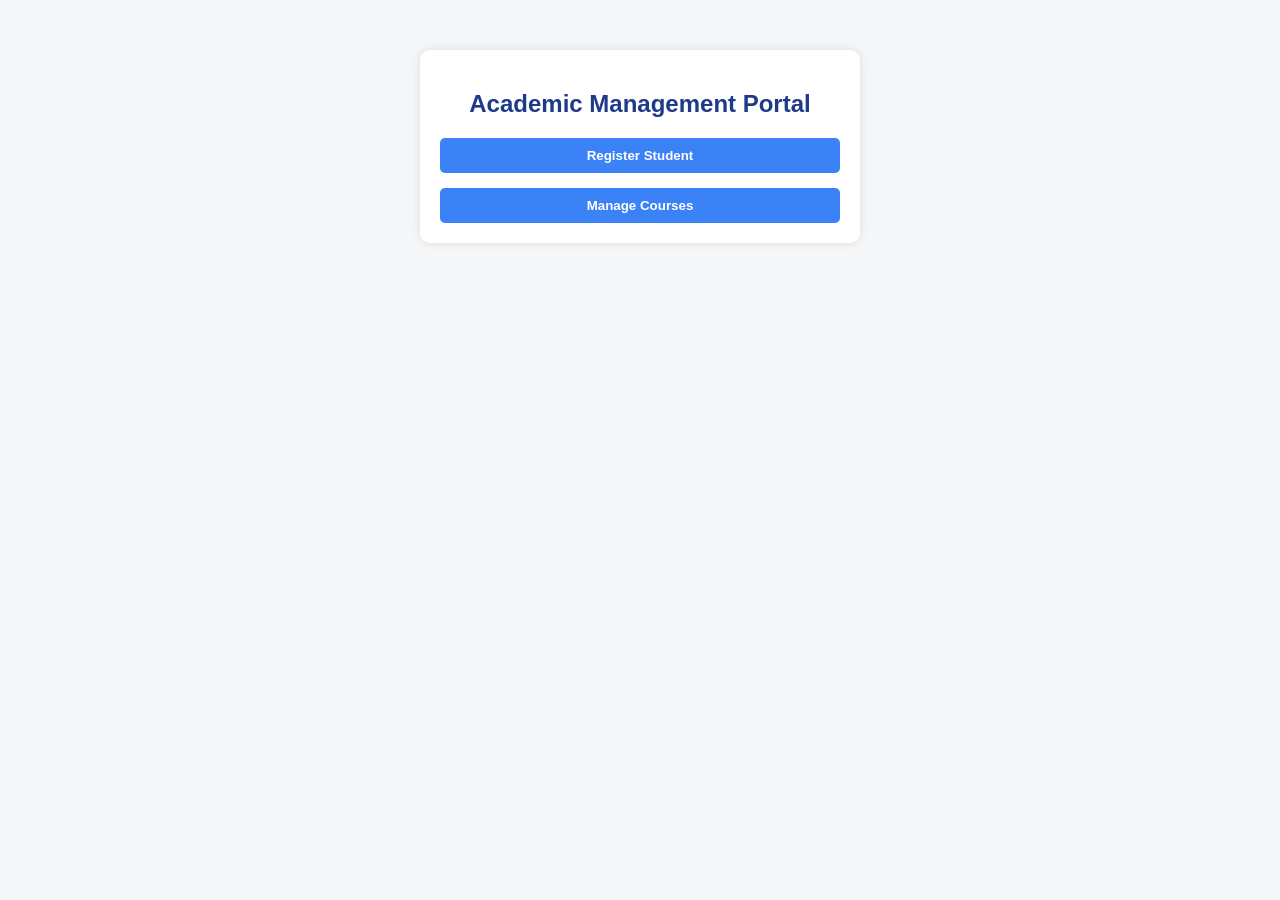
<file: Index.html>
<!DOCTYPE html>
<html>
<head>
    <title>Academic Management Portal</title>
    <link rel="stylesheet" href="Style.css">
</head>
<body>

<div class="container">
    <h2>Academic Management Portal</h2>

    <a href="Register.php"><button>Register Student</button></a>
    <a href="Courses.php"><button>Manage Courses</button></a>
</div>

</body>
</html>
</file>
<file: Style.css>
body {
    font-family: Arial, sans-serif;
    background-color: #f4f6f8;
    margin: 0;
}

.container {
    width: 400px;
    margin: 50px auto;
    background: white;
    padding: 20px;
    border-radius: 10px;
    box-shadow: 0px 0px 10px rgba(0,0,0,0.1);
}

h2 {
    text-align: center;
    color: #1e3a8a;
}

input, select {
    width: 100%;
    padding: 10px;
    margin: 8px 0;
    border: 1px solid #ccc;
    border-radius: 5px;
}

button {
    width: 100%;
    padding: 10px;
    background-color: #3b82f6;
    border: none;
    color: white;
    font-weight: bold;
    border-radius: 5px;
    cursor: pointer;
}

button:hover {
    background-color: #1e3a8a;
}

table {
    width: 90%;
    margin: 20px auto;
    border-collapse: collapse;
    background: white;
}

th, td {
    padding: 10px;
    border: 1px solid #ccc;
    text-align: center;
}

th {
    background-color: #1e3a8a;
    color: white;
}

a {
    display: block;
    text-align: center;
    margin-top: 15px;
    color: #1e3a8a;
    text-decoration: none;
}

a:hover {
    text-decoration: underline;
}
</file>
